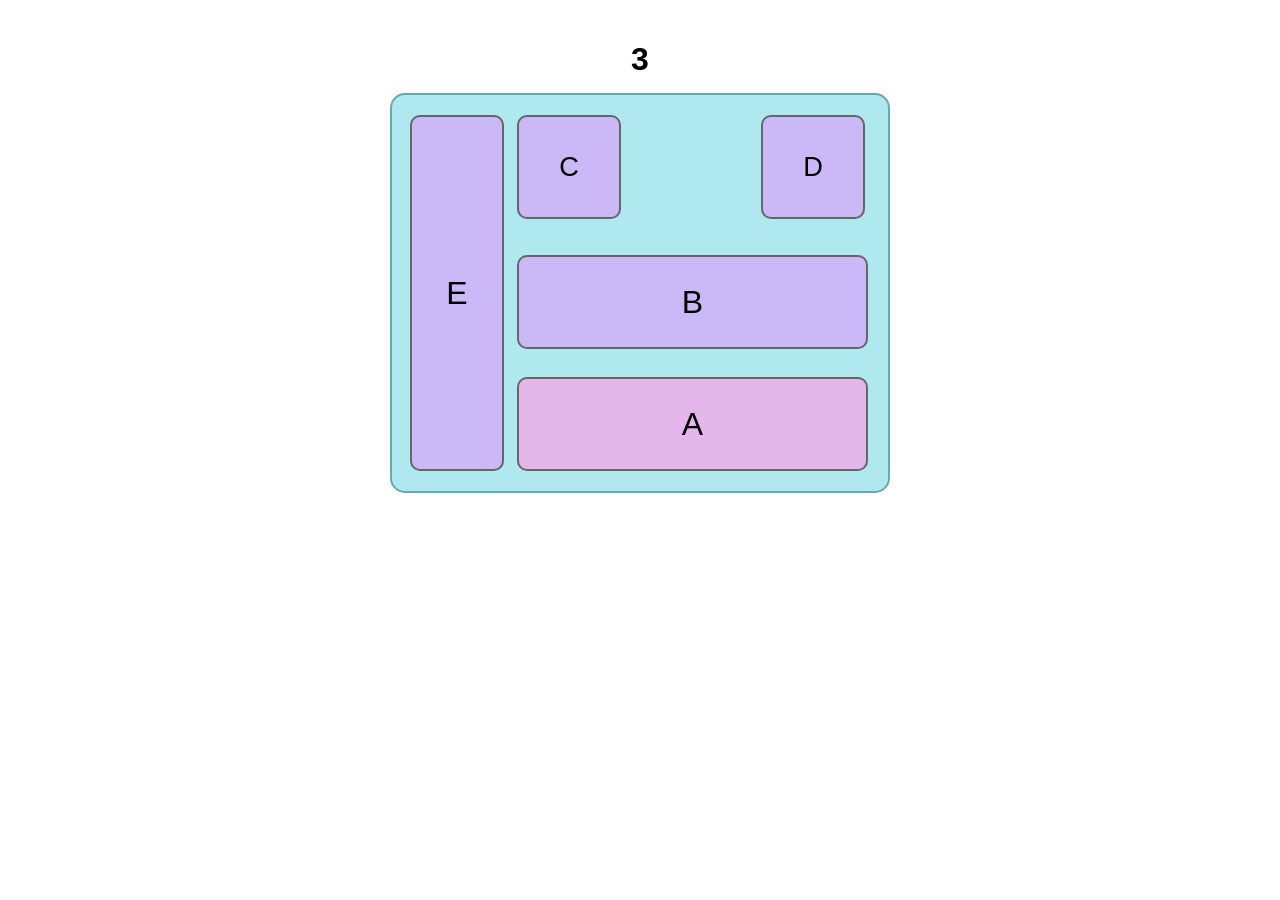
<file: index.html>
<!DOCTYPE html>
<html lang="es">
<head>
    <meta charset="UTF-8">
    <meta name="viewport" content="width=device-width, initial-scale=1.0">
    <title>Ejercicio_Cajas</title>
    <link rel="stylesheet" href="style.css"> 
</head>
<body>
    <h1>3</h1> 
<div class="container">
  <div class="lateral">
    <div id="E">E</div>
  </div>
<div class="main">
  <div class="top-row">
    <div id="C">C</div>
    <div id="D">D</div>
  </div>
  <div id="B">B</div>
  <div id="A">A</div>
</div>
</div>
</file>
<file: style.css>
body {
    font-family: Arial, sans-serif;
    text-align: center;
    background-color: #ffffff;
    margin: 0;
    padding: 20px;
}

h1 {
    margin-bottom: 15px;
}

.container {
    display: flex;
    background-color: #b0e8f0;
    border: 2px solid #66a9b3;
    border-radius: 15px;
    width: 500px;
    height: 400px;
    margin: auto;
    padding: 20px;
    box-sizing: border-box;
}

.lateral {
    display: flex;
    flex-direction: column;
    justify-content: flex-start;
    align-items: center;
    width: 90px;
    height: 100%;
}

#E {
    background-color: #cbb8f7;
    border-radius: 10px;
    border: 2px solid #666;
    width: 90px;
    height: 100%;
    display: flex;
    align-items: center;
    justify-content: center;
    font-size: 2em;
    border-width: 2px;
}

/* Columna derecha */
.main {
    display: flex;
    flex-direction: column;
    flex: 1;
    gap: 15px;
    margin-left: 15px;
    justify-content: space-between; 
}

.top-row {
    display: flex;
    gap: 140px;           /* Más separación entre C y D */
    margin-bottom: 10px; /* Más espacio entre C/D y B */
}

#C, #D {
    background-color: #cbb8f7;
    border-radius: 10px;
    border: 2px solid #666;
    width: 100px;        /* Más pequeñas */
    height: 100px;  /* Más altas */
    display: flex;
    align-items: center;
    justify-content: center;
    font-size: 1.7em;    /* Un poco más pequeño */
    border-width: 2px;
}


#B {
    background-color: #cbb8f7;
    border-radius: 10px;
    border: 2px solid #666;
    height: 90px;
    display: flex;
    align-items: center;
    justify-content: center;
    font-size: 2em;
    margin-bottom: 2px; /* Espacio entre B y A */
    border-width: 2px;
}

#A {
    background-color: #e3b7e9;
    border-radius: 10px;
    border: 2px solid #666;
    height: 90px;
    display: flex;
    align-items: center;
    justify-content: center;
    font-size: 2em;
    border-width: 2px;
}
</file>
